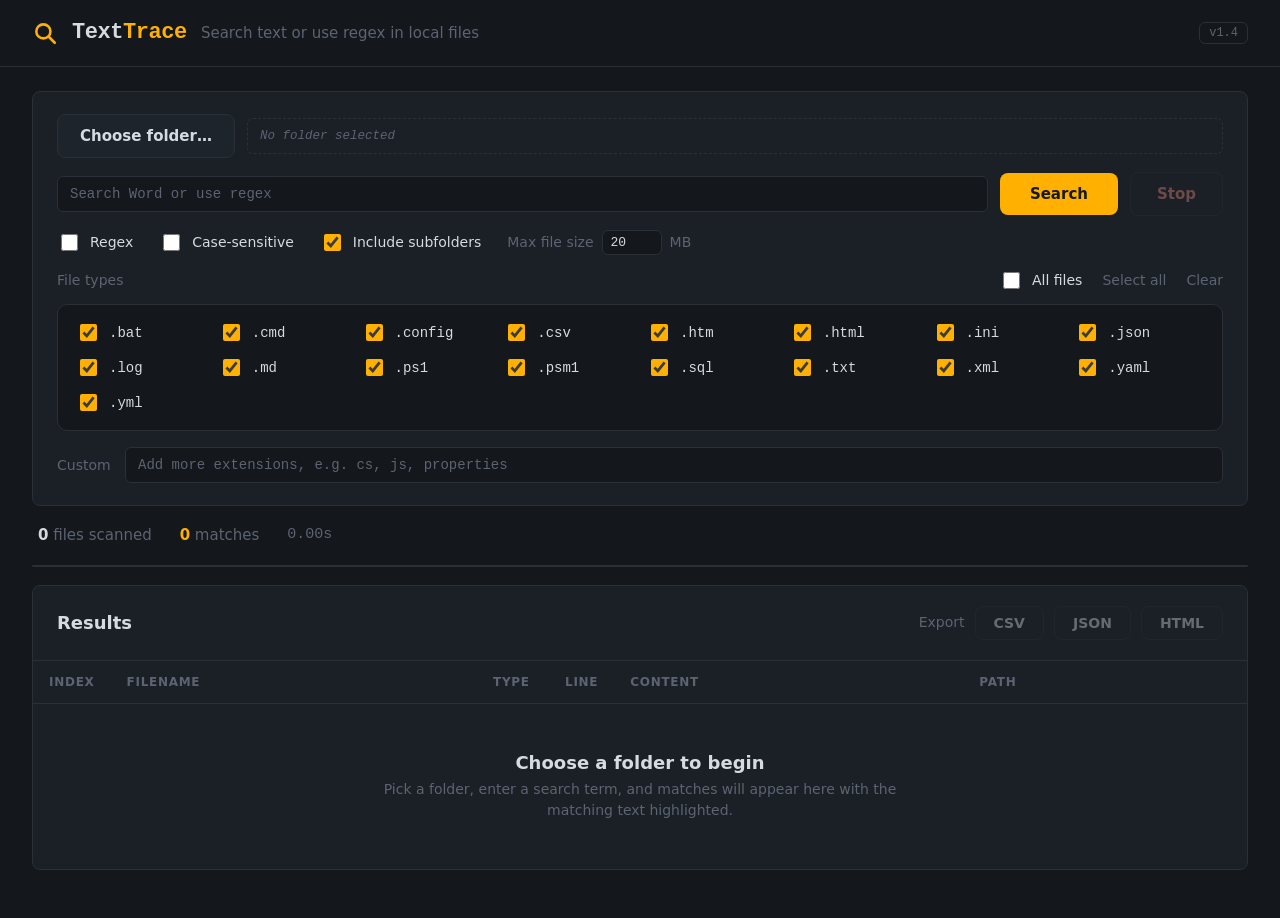
<file: Browser-Addon/Firefox/index.html>
<!DOCTYPE html>
<html lang="en">
<head>
  <meta charset="UTF-8">
  <meta name="viewport" content="width=device-width, initial-scale=1.0">
  <title>TextTrace</title>
  <link rel="stylesheet" href="index.css">
</head>
<body>
  <header class="bar">
    <svg class="logo-icon" viewBox="0 0 24 24" aria-hidden="true">
      <circle cx="10.5" cy="10.5" r="6.5"></circle>
      <line x1="15.5" y1="15.5" x2="21" y2="21"></line>
    </svg>
    <h1>Text<span class="accent">Trace</span></h1>
    <p class="tagline">Search text or use regex in local files</p>
    <a class="version" id="version" target="_blank" rel="noopener" hidden></a>
  </header>

  <main>
    <section class="card controls">
      <div class="row">
        <label class="btn-folder">
          Choose folder…
          <input type="file" id="folder" webkitdirectory directory multiple hidden>
        </label>
        <div class="folder-name" id="folderName" data-empty="true">No folder selected</div>
      </div>

      <div class="row">
        <input type="text" id="query" class="field" placeholder="Search Word or use regex" autocomplete="off" spellcheck="false">
        <button id="run" type="button" class="btn-primary">Search</button>
        <button id="stop" type="button" class="btn-stop" disabled>Stop</button>
      </div>

      <div class="row opts">
        <label><input type="checkbox" id="useRegex"> Regex</label>
        <label><input type="checkbox" id="caseSensitive"> Case-sensitive</label>
        <label><input type="checkbox" id="recursive" checked> Include subfolders</label>
        <label class="maxsize">Max file size <input type="number" id="maxSize" class="num" min="0" step="1" value="20" title="Files larger than this are skipped. 0 = no limit."> MB</label>
      </div>

      <div class="row types-head">
        <span class="label">File types</span>
        <span class="types-actions">
          <label class="all-files"><input type="checkbox" id="allFiles"> All files</label>
          <a href="#" id="selectAll">Select all</a>
          <a href="#" id="clearTypes">Clear</a>
        </span>
      </div>

      <div class="ft-grid" id="ftGrid"></div>

      <div class="row custom-row">
        <span class="label">Custom</span>
        <input type="text" id="customTypes" class="field" placeholder="Add more extensions, e.g. cs, js, properties" spellcheck="false">
      </div>
    </section>

    <div class="stats" id="stats" hidden>
      <span><b id="stScanned">0</b> files scanned</span>
      <span><b id="stMatches">0</b> matches</span>
      <span id="stTime" class="dim">0.00s</span>
      <span id="stSkippedWrap" hidden title="Files skipped for being larger than the limit"><b id="stSkipped">0</b> skipped</span>
    </div>

    <div class="progress-wrap"><div id="progress" class="progress"></div></div>

    <section class="card results">
      <div class="results-head">
        <h2>Results</h2>
        <div class="export">
          <span class="label">Export</span>
          <button id="exportCsv" type="button" class="btn-export" disabled>CSV</button>
          <button id="exportJson" type="button" class="btn-export" disabled>JSON</button>
          <button id="exportHtml" type="button" class="btn-export" disabled>HTML</button>
        </div>
      </div>

      <div class="table-wrap">
        <table id="table">
          <thead>
            <tr>
              <th class="c-idx">Index</th>
              <th class="c-file">Filename</th>
              <th class="c-type">Type</th>
              <th class="c-line">Line</th>
              <th class="c-text">Content</th>
              <th class="c-path">Path</th>
              <th class="c-copy"></th>
            </tr>
          </thead>
          <tbody id="rows"></tbody>
        </table>
        <div id="empty" class="empty">
          <div class="empty-title">Choose a folder to begin</div>
          <div class="empty-sub">Pick a folder, enter a search term, and matches will appear here with the matching text highlighted.</div>
        </div>
      </div>
    </section>
  </main>

  <script src="app.js"></script>
</body>
</html>
</file>
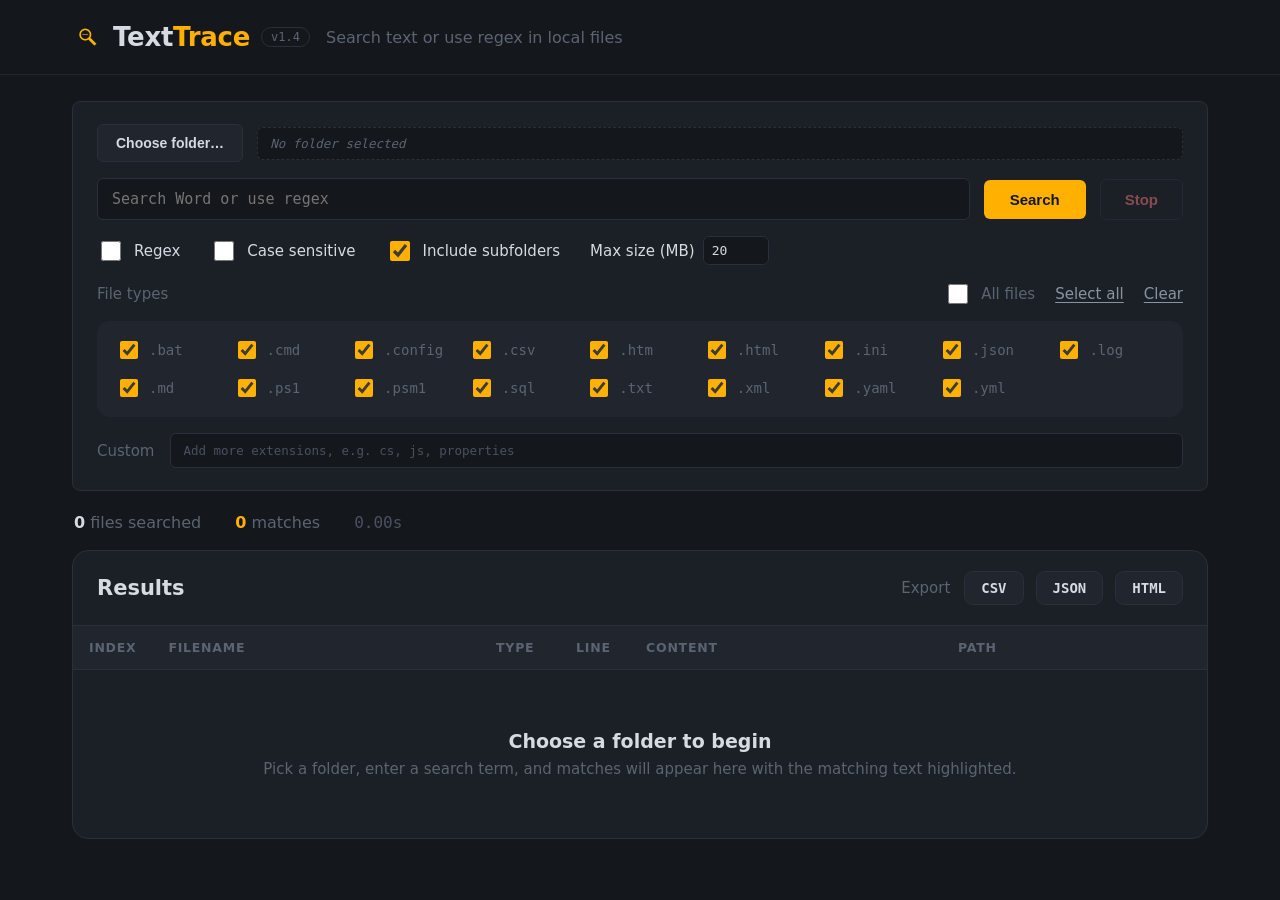
<file: Browser-Addon/Chrome/app.html>
<!DOCTYPE html>
<html lang="en">
<head>
<meta charset="utf-8">
<meta name="viewport" content="width=device-width, initial-scale=1">
<title>TextTrace</title>
<link rel="stylesheet" href="app.css">
</head>
<body>

<header>
  <div class="wrap head">
    <div class="logo">
      <img src="icons/icon-48.png" alt="" width="30" height="30">
      <b>Text<span>Trace</span></b>
      <a class="ver" id="ver" href="https://github.com/fardinbarashi/psGuiTextTrace" target="_blank" rel="noopener" style="display:none"></a>
    </div>
    <div class="subtitle">Search text or use regex in local files</div>
  </div>
</header>

<div class="wrap">
  <div class="panel">
    <div class="row">
      <button class="btn-folder" id="pick">Choose folder…</button>
      <div class="field folder-name" id="folder" data-empty="true">No folder selected</div>
    </div>

    <div class="row">
      <input class="search-input" id="q" placeholder="Search Word or use regex" aria-label="Search Word or use regex">
      <button class="btn-search" id="go">Search</button>
      <button class="btn-stop" id="stop" disabled>Stop</button>
    </div>

    <div class="row checks">
      <label class="chk"><input type="checkbox" id="regex"> Regex</label>
      <label class="chk"><input type="checkbox" id="case"> Case sensitive</label>
      <label class="chk"><input type="checkbox" id="recurse" checked> Include subfolders</label>
      <label class="chk maxsize">Max size (MB) <input type="number" id="maxsize" min="0" step="1" value="20"></label>
    </div>

    <div>
      <div class="types-head">
        <span class="lbl">File types</span>
        <div class="right">
          <label class="chk muted"><input type="checkbox" id="allfiles"> All files</label>
          <span class="link" id="selall">Select all</span>
          <span class="link" id="clearall">Clear</span>
        </div>
      </div>
      <div class="types-box">
        <div class="types-grid" id="types"></div>
      </div>
    </div>

    <div class="row custom-row" style="margin-top:16px">
      <span class="lbl">Custom</span>
      <input class="field" id="custom" placeholder="Add more extensions, e.g. cs, js, properties" aria-label="Custom extensions">
    </div>
  </div>

  <div class="stats" id="stats">
    <span><b id="scanned">0</b> files searched</span>
    <span class="m"><b id="hits">0</b> matches</span>
    <span id="skipped-stat" class="skipped-stat" style="display:none"></span>
    <span id="time" class="mono">0.00s</span>
  </div>

  <div class="results">
    <div class="results-head">
      <h2>Results</h2>
      <div class="exp">
        <span class="exp-lbl">Export</span>
        <button data-x="csv">CSV</button>
        <button data-x="json">JSON</button>
        <button data-x="html">HTML</button>
      </div>
    </div>
    <table>
      <thead><tr>
        <th class="num">INDEX</th><th>FILENAME</th><th class="type">TYPE</th><th class="line">LINE</th>
        <th>CONTENT</th><th class="path">PATH</th><th class="copy"></th>
      </tr></thead>
      <tbody id="rows"></tbody>
    </table>
    <div class="empty" id="empty">
      <div class="big">Choose a folder to begin</div>
      Pick a folder, enter a search term, and matches will appear here with the matching text highlighted.
    </div>
  </div>
</div>

<script src="app.js"></script>
</body>
</html>
</file>
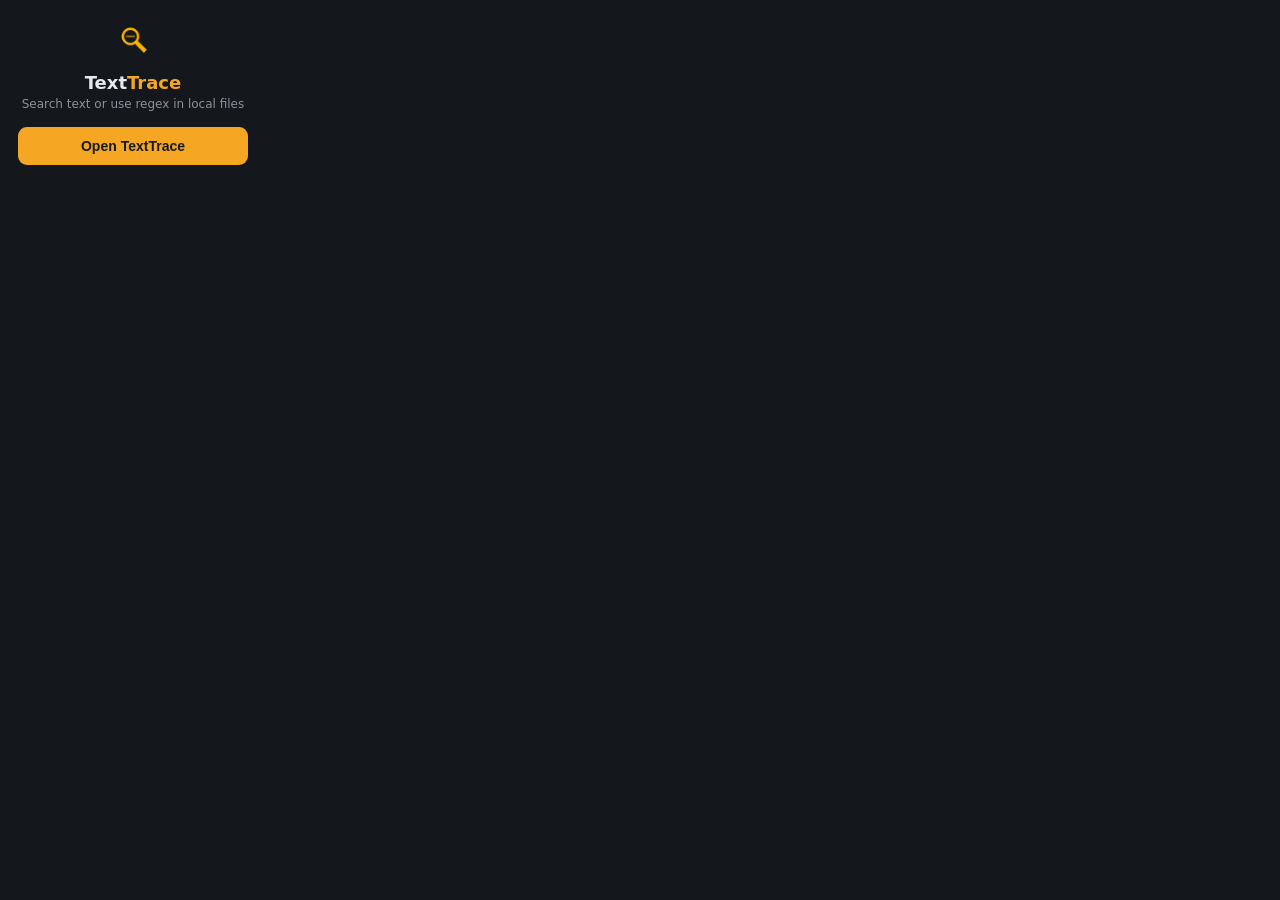
<file: Browser-Addon/Chrome/popup.html>
<!DOCTYPE html>
<html lang="en">
<head>
<meta charset="utf-8">
<style>
  body{width:230px;margin:0;background:#14181D;color:#E7EAED;
    font-family:system-ui,sans-serif;padding:18px;text-align:center}
  img.logo{width:44px;height:44px;display:block;margin:0 auto 10px}
  .logo-txt{font-weight:800;font-size:18px;margin-bottom:4px}
  .logo-txt span{color:#F5A623}
  p{color:#8B929B;font-size:12px;margin:0 0 16px}
  button{width:100%;background:#F5A623;border:0;color:#161A1F;font-weight:800;
    font-size:14px;padding:11px;border-radius:9px;cursor:pointer}
  button:hover{filter:brightness(1.06)}
</style>
</head>
<body>
  <img class="logo" src="icons/icon-96.png" alt="TextTrace">
  <div class="logo-txt">Text<span>Trace</span></div>
  <p>Search text or use regex in local files</p>
  <button id="open">Open TextTrace</button>
  <script src="popup.js"></script>
</body>
</html>
</file>
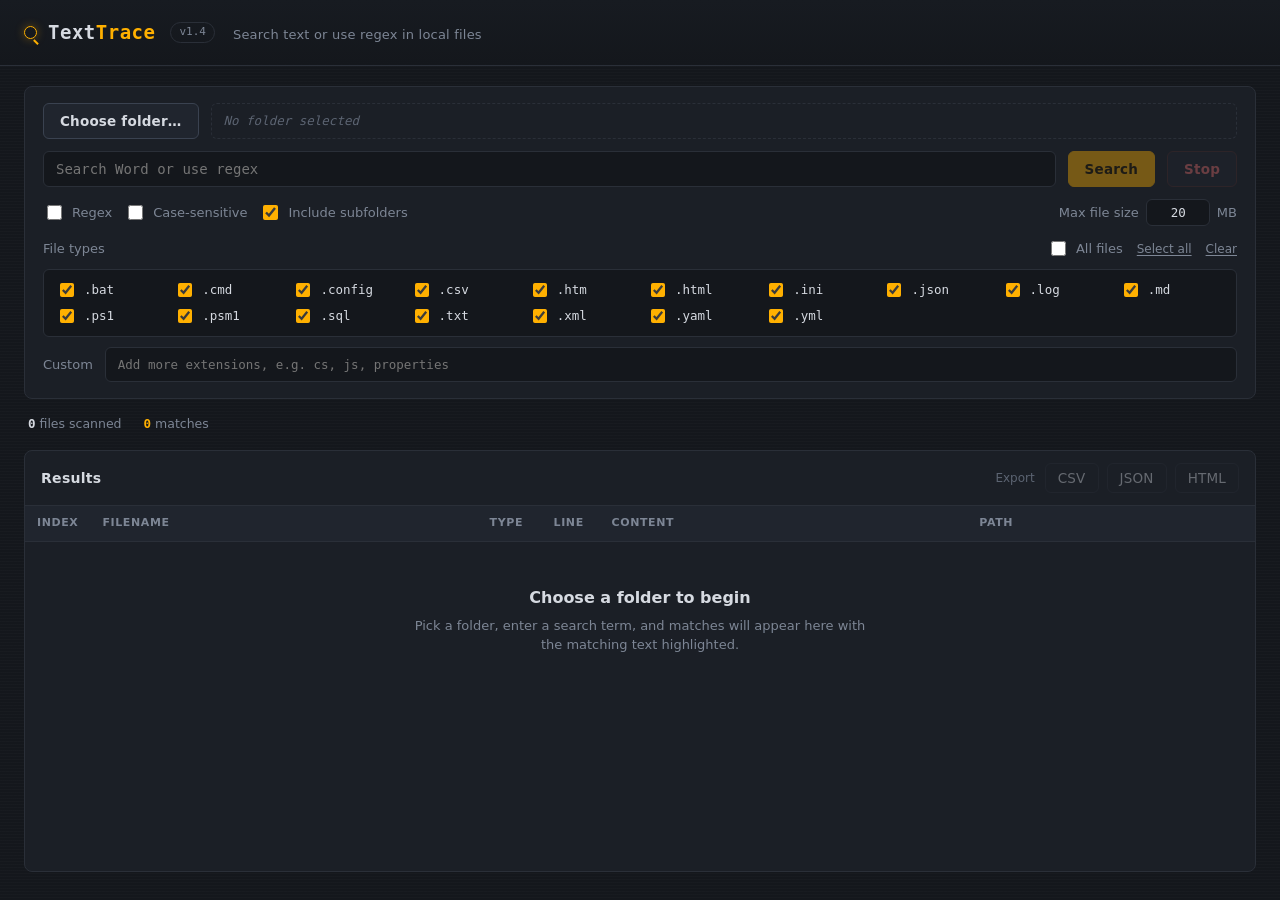
<file: Browser-Addon/Edge/app.html>
<!DOCTYPE html>
<html lang="en">
<head>
  <meta charset="UTF-8">
  <meta name="viewport" content="width=device-width, initial-scale=1.0">
  <title>TextTrace</title>
  <link rel="stylesheet" href="app.css">
</head>
<body>
  <header class="topbar">
    <div class="brand">
      <span class="brand-mark" aria-hidden="true"></span>
      <h1>Text<span class="brand-accent">Trace</span></h1>
      <span class="version" id="appVersion" hidden></span>
    </div>
    <p class="tagline">Search text or use regex in local files</p>
  </header>

  <main>
    <section class="panel controls" aria-label="Search settings">
      <div class="row scope-row">
        <button id="pickDir" class="btn btn-primary">Choose folder…</button>
        <div id="dirLabel" class="dir-label" data-empty="true">No folder selected</div>
      </div>

      <div class="row query-row">
        <input
          id="pattern"
          class="field field-grow"
          type="text"
          placeholder="Search Word or use regex"
          autocomplete="off"
          spellcheck="false">
        <button id="search" class="btn btn-go" disabled>Search</button>
        <button id="stop" class="btn btn-stop" disabled>Stop</button>
      </div>

      <div class="row options-row">
        <label class="check"><input type="checkbox" id="useRegex"> Regex</label>
        <label class="check"><input type="checkbox" id="caseSensitive"> Case-sensitive</label>
        <label class="check"><input type="checkbox" id="recursive" checked> Include subfolders</label>
        <label class="sizelim">Max file size
          <input type="number" id="maxSize" min="1" step="1" value="20"> MB
        </label>
      </div>

      <div class="types-block">
        <div class="types-head">
          <span class="types-label">File types</span>
          <div class="types-actions">
            <label class="check"><input type="checkbox" id="allTypes"> All files</label>
            <button type="button" class="linkbtn" id="checkAll">Select all</button>
            <button type="button" class="linkbtn" id="checkNone">Clear</button>
          </div>
        </div>
        <div class="types-grid" id="typesGrid"></div>
        <div class="row custom-row">
          <label for="customExt" class="types-label">Custom</label>
          <input
            id="customExt"
            class="field field-grow mono"
            type="text"
            autocomplete="off"
            spellcheck="false"
            placeholder="Add more extensions, e.g. cs, js, properties">
        </div>
      </div>
    </section>

    <section class="statusbar" aria-live="polite">
      <span class="stat"><span class="stat-num" id="statScanned">0</span> files scanned</span>
      <span class="stat"><span class="stat-num accent" id="statMatches">0</span> matches</span>
      <span class="stat stat-skipped" id="statSkipped" hidden></span>
      <span class="stat" id="statElapsed"></span>
      <span class="stat stat-current" id="statCurrent"></span>
    </section>

    <section class="panel results-panel" aria-label="Results">
      <div class="results-head">
        <h2>Results</h2>
        <div class="export">
          <span class="export-label">Export</span>
          <button class="btn btn-ghost" id="exportCsv" disabled>CSV</button>
          <button class="btn btn-ghost" id="exportJson" disabled>JSON</button>
          <button class="btn btn-ghost" id="exportHtml" disabled>HTML</button>
        </div>
      </div>

      <div class="table-wrap">
        <table id="resultsTable">
          <thead>
            <tr>
              <th class="col-index">Index</th>
              <th class="col-file">Filename</th>
              <th class="col-type">Type</th>
              <th class="col-line-no">Line</th>
              <th class="col-line">Content</th>
              <th class="col-path">Path</th>
              <th class="col-act"></th>
            </tr>
          </thead>
          <tbody id="resultsBody"></tbody>
        </table>
        <div id="emptyState" class="empty-state">
          <div class="empty-title">Choose a folder to begin</div>
          <div class="empty-sub">Pick a folder, enter a search term, and matches will appear here with the matching text highlighted.</div>
        </div>
      </div>
    </section>
  </main>

  <div id="toast" class="toast" role="status" aria-live="polite"></div>

  <script src="app.js"></script>
</body>
</html>
</file>
<file: Browser-Addon/Firefox/index.css>
:root {
  --bg: #14171c;
  --card: #1b1f26;
  --card-line: #2a2f38;
  --field: #14171c;
  --field-line: #2a2f38;
  --ink: #d6dae1;
  --dim: #5c6472;
  --amber: #ffb000;
  --amber-ink: #17191d;
  --stop: #cf7f74;
  --mono: ui-monospace, SFMono-Regular, "SF Mono", Menlo, Consolas, monospace;
  --sans: system-ui, "Segoe UI", Roboto, sans-serif;
  --radius: 8px;
}

* { box-sizing: border-box; }
html, body { height: 100%; }
body {
  margin: 0;
  background: var(--bg);
  color: var(--ink);
  font: 14px/1.5 var(--sans);
}

/* ---- Header ---- */
.bar {
  display: flex;
  align-items: center;
  gap: 14px;
  padding: 20px 32px;
  border-bottom: 1px solid var(--card-line);
}
.logo-icon {
  width: 26px; height: 26px;
  fill: none;
  stroke: var(--amber);
  stroke-width: 2.4;
  stroke-linecap: round;
}
h1 { margin: 0; font: 700 22px/1 var(--mono); letter-spacing: -0.02em; }
h1 .accent { color: var(--amber); }
.tagline { margin: 0; color: var(--dim); font-size: 15px; }
.version {
  margin-left: auto;
  color: var(--dim);
  font: 12px var(--mono);
  text-decoration: none;
  border: 1px solid var(--card-line);
  border-radius: 6px;
  padding: 3px 9px;
}
.version:hover { color: var(--ink); border-color: var(--amber); }

main { max-width: 1440px; margin: 0 auto; padding: 24px 32px 48px; }

/* ---- Cards ---- */
.card {
  background: var(--card);
  border: 1px solid var(--card-line);
  border-radius: var(--radius);
  padding: 22px 24px;
}

.row { display: flex; align-items: center; gap: 12px; }
.row + .row { margin-top: 14px; }

/* ---- Fields & buttons ---- */
.field {
  background: var(--field);
  border: 1px solid var(--field-line);
  border-radius: 6px;
  color: var(--ink);
  padding: 9px 12px;
  font: 14px var(--mono);
  outline: none;
}
.field::placeholder { color: var(--dim); }
.field:focus { border-color: var(--amber); box-shadow: 0 0 0 3px rgba(255, 176, 0, .12); }

#query { flex: 1; }
.folder-name {
  flex: 1;
  font-family: var(--mono);
  font-size: 12.5px;
  color: var(--ink);
  padding: 8px 12px;
  border: 1px dashed var(--card-line);
  border-radius: 6px;
  overflow: hidden;
  text-overflow: ellipsis;
  white-space: nowrap;
}
.folder-name[data-empty="true"] { color: var(--dim); font-style: italic; }

.btn-folder {
  background: #1e242c;
  border: 1px solid var(--field-line);
  border-radius: 8px;
  color: var(--ink);
  font: 700 15px var(--sans);
  padding: 12px 22px;
  cursor: pointer;
  white-space: nowrap;
}
.btn-folder:hover { border-color: var(--dim); }

.btn-primary {
  background: var(--amber);
  border: none;
  border-radius: 8px;
  color: var(--amber-ink);
  font: 700 15px var(--sans);
  padding: 12px 30px;
  cursor: pointer;
}
.btn-primary:hover { filter: brightness(1.06); }

.btn-stop {
  background: transparent;
  border: 1px solid var(--field-line);
  border-radius: 8px;
  color: var(--stop);
  font: 700 15px var(--sans);
  padding: 12px 26px;
  cursor: pointer;
}
.btn-stop:hover:not(:disabled) { border-color: var(--stop); }
.btn-stop:disabled { opacity: 0.45; cursor: default; }

/* ---- Options ---- */
.opts { gap: 26px; color: var(--ink); }
.opts label { display: flex; align-items: center; gap: 9px; cursor: pointer; }
.opts .maxsize { color: var(--dim); gap: 8px; cursor: default; }
.num {
  width: 60px;
  background: var(--field);
  border: 1px solid var(--field-line);
  border-radius: 6px;
  color: var(--ink);
  padding: 4px 8px;
  font: 13px var(--mono);
  outline: none;
}
.num:focus { border-color: var(--amber); box-shadow: 0 0 0 3px rgba(255, 176, 0, .12); }
input[type=checkbox] { width: 17px; height: 17px; accent-color: var(--amber); cursor: pointer; }

/* ---- File types ---- */
.types-head { justify-content: space-between; margin-top: 18px; }
.label { color: var(--dim); }
.types-actions { display: flex; align-items: center; gap: 20px; }
.all-files { display: flex; align-items: center; gap: 9px; color: var(--ink); cursor: pointer; }
.types-actions a { color: var(--dim); text-decoration: none; }
.types-actions a:hover { color: var(--ink); text-decoration: underline; }

.ft-grid {
  margin-top: 12px;
  padding: 16px 18px;
  background: var(--field);
  border: 1px solid var(--field-line);
  border-radius: 10px;
  display: grid;
  grid-template-columns: repeat(auto-fill, minmax(120px, 1fr));
  gap: 12px 14px;
}
.ft-grid.disabled { opacity: 0.4; pointer-events: none; }
.ft-grid label {
  display: flex; align-items: center; gap: 9px;
  color: var(--ink); cursor: pointer;
  font: 14px var(--mono);
}

.custom-row { margin-top: 16px; }
.custom-row .label { min-width: 56px; }
.custom-row .field { flex: 1; }

/* ---- Stats ---- */
.stats {
  display: flex;
  gap: 28px;
  padding: 18px 6px;
  color: var(--dim);
  font-size: 15px;
}
.stats b { color: var(--amber); font-weight: 700; }
.stats #stScanned { color: var(--ink); }
.stats .dim { color: var(--dim); font-family: var(--mono); }

.progress-wrap { height: 2px; background: var(--card-line); border-radius: 2px; margin-bottom: 18px; overflow: hidden; }
.progress { height: 100%; width: 0; background: var(--amber); transition: width 0.1s linear; }

/* ---- Results ---- */
.results { padding: 0; overflow: hidden; }
.results-head {
  display: flex; align-items: center; justify-content: space-between;
  padding: 20px 24px;
  border-bottom: 1px solid var(--card-line);
}
.results-head h2 { margin: 0; font: 700 18px var(--sans); }
.export { display: flex; align-items: center; gap: 10px; }
.btn-export {
  background: transparent;
  border: 1px solid var(--field-line);
  border-radius: 8px;
  color: var(--ink);
  font: 600 14px var(--sans);
  padding: 8px 18px;
  cursor: pointer;
}
.btn-export:hover:not(:disabled) { border-color: var(--dim); }
.btn-export:disabled { opacity: 0.4; cursor: default; }

.table-wrap { overflow: auto; }
table { width: 100%; border-collapse: collapse; }
thead th {
  position: sticky; top: 0;
  background: var(--card);
  text-align: left;
  color: var(--dim);
  font: 600 12px var(--sans);
  letter-spacing: 0.06em;
  text-transform: uppercase;
  padding: 14px 16px;
  border-bottom: 1px solid var(--card-line);
}
tbody td {
  padding: 13px 16px;
  border-bottom: 1px solid var(--card-line);
  vertical-align: top;
}
tbody tr:last-child td { border-bottom: none; }
tbody tr:hover { background: #1b2129; }

.c-idx { width: 68px; }
.c-type { width: 72px; }
.c-line { width: 64px; }
.c-copy { width: 44px; }
td.c-idx, td.c-line { color: var(--dim); font: 14px var(--mono); }
td.c-type { color: var(--amber); font: 14px var(--mono); white-space: nowrap; text-transform: uppercase; }
td.c-file { font: 14px var(--mono); white-space: nowrap; }
td.c-text { font: 14px var(--mono); word-break: break-word; }
td.c-text mark { background: #ffd23f; color: #1a1d22; font-weight: 400; border-radius: 2px; padding: 0 1px; }
td.c-path { color: var(--dim); font: 13px var(--mono); word-break: break-all; }

.copy-btn {
  background: none; border: none; padding: 4px; cursor: pointer;
  color: var(--dim); display: inline-flex;
}
.copy-btn:hover { color: var(--ink); }
.copy-btn.done { color: var(--amber); }
.copy-btn svg { width: 16px; height: 16px; fill: none; stroke: currentColor; stroke-width: 1.8; }

.empty { padding: 48px 24px; text-align: center; }
.empty-title { color: var(--ink); font: 700 18px var(--sans); margin-bottom: 6px; }
.empty-sub { color: var(--dim); font: 14px var(--sans); max-width: 540px; margin: 0 auto; line-height: 1.5; }

@media (prefers-reduced-motion: reduce) {
  .progress { transition: none; }
}
:focus-visible { outline: 2px solid var(--amber); outline-offset: 2px; }
</file>
<file: Browser-Addon/Chrome/app.css>
:root{
  --bg:#14171c; --panel:#1b1f26; --panel-2:#20252e;
  --line:#2a2f38; --line-soft:#21262e;
  --text:#d6dae1; --muted:#5c6472; --muted-2:#4a5160;
  --amber:#ffb000; --amber-ink:#14171c;
  --hl:#ffd23f; --hl-ink:#1a1d22;
  --link:#8b93a2; --stop:#d06b6b; --input:#14171c;
  --mono:ui-monospace,SFMono-Regular,Menlo,Consolas,monospace;
  --sans:system-ui,-apple-system,Segoe UI,Roboto,sans-serif;
}
*{box-sizing:border-box}
html,body{margin:0}
body{background:var(--bg);color:var(--text);font-family:var(--sans);font-size:15px;padding-bottom:60px}
.mono{font-family:var(--mono)}
.wrap{max-width:1180px;margin:0 auto;padding:0 22px}

header{border-bottom:1px solid var(--line-soft);padding:22px 0}
.head{display:flex;align-items:center;gap:16px}
.logo{display:flex;align-items:center;gap:11px}
.logo svg{color:var(--amber)}
.logo b{font-size:26px;font-weight:800;letter-spacing:-.01em}
.logo b span{color:var(--amber)}
.logo .ver{font-family:var(--mono);font-size:12px;color:var(--muted);text-decoration:none;
  border:1px solid var(--line);border-radius:999px;padding:2px 9px;align-self:center}
.logo .ver:hover{border-color:var(--amber);color:var(--text)}
.subtitle{color:var(--muted);font-size:16px}

.panel{background:var(--panel);border:1px solid var(--line);border-radius:8px;padding:22px 24px;margin-top:26px}
.row{display:flex;gap:14px;align-items:center;margin-bottom:16px}
.row:last-child{margin-bottom:0}

.btn-folder{background:var(--panel-2);border:1px solid var(--line);color:var(--text);font-weight:700;font-size:14px;padding:10px 18px;border-radius:6px;cursor:pointer;white-space:nowrap}
.btn-folder:hover{border-color:var(--muted-2)}
.field{flex:1;background:var(--input);border:1px solid var(--line);border-radius:6px;padding:9px 12px;color:var(--text);font-family:var(--mono);font-size:12.5px;outline:none}
.field::placeholder{color:var(--muted-2)}
.field:focus{border-color:var(--amber);box-shadow:0 0 0 3px rgba(255,176,0,.12)}
.folder-name{border-style:dashed;border-radius:6px;padding:8px 12px;color:var(--text)}
.folder-name[data-empty="true"]{color:var(--muted);font-style:italic}

.search-input{flex:1;background:var(--input);border:1px solid var(--line);border-radius:6px;padding:11px 14px;color:var(--text);font-family:var(--mono);font-size:15px;outline:none}
.search-input:focus{border-color:var(--amber);box-shadow:0 0 0 3px rgba(255,176,0,.12)}
.btn-search{background:var(--amber);border:0;color:var(--amber-ink);font-weight:800;font-size:15px;padding:11px 26px;border-radius:6px;cursor:pointer}
.btn-search:hover{filter:brightness(1.06)}
.btn-stop{background:transparent;border:1px solid var(--line);color:var(--stop);font-weight:700;font-size:15px;padding:11px 24px;border-radius:6px;cursor:pointer}
.btn-stop:disabled{cursor:not-allowed;opacity:.6}

.checks{display:flex;gap:30px;align-items:center}
label.chk{display:flex;gap:10px;align-items:center;color:var(--text);font-size:15px;cursor:pointer;user-select:none}
label.chk input{width:20px;height:20px;accent-color:var(--amber);cursor:pointer}
label.chk.maxsize{gap:8px}
label.chk.maxsize input{width:66px;height:auto;background:var(--input);border:1px solid var(--line);border-radius:6px;color:var(--text);font-family:var(--mono);font-size:13px;padding:6px 8px;outline:none;accent-color:auto;cursor:text}
label.chk.maxsize input:focus{border-color:var(--amber);box-shadow:0 0 0 3px rgba(255,176,0,.12)}
label.chk.muted{color:var(--muted)}

.types-head{display:flex;align-items:center;margin-bottom:14px}
.types-head .lbl{color:var(--muted);font-size:15px}
.types-head .right{margin-left:auto;display:flex;align-items:center;gap:20px}
.link{color:var(--link);text-decoration:underline;text-underline-offset:3px;cursor:pointer;font-size:15px}
.link:hover{color:var(--text)}

.types-box{background:var(--panel-2);border:1px solid var(--line-soft);border-radius:12px;padding:16px 18px}
.types-grid{display:grid;grid-template-columns:repeat(9,1fr);gap:14px 10px}
.types-grid label{display:flex;gap:8px;align-items:center;color:var(--text)}
.types-grid input{width:18px;height:18px;accent-color:var(--amber)}
.types-grid .ext{font-family:var(--mono);color:var(--muted);font-size:14px}

.custom-row{display:flex;align-items:center;gap:16px}
.custom-row .lbl{color:var(--muted);font-size:15px}

.stats{display:flex;gap:34px;align-items:baseline;padding:22px 2px 4px;font-size:16px;color:var(--muted)}
.stats b{color:var(--text);font-weight:800}
.stats .m b{color:var(--amber)}
.stats #time{color:var(--muted-2)}
.stats .skipped-stat b{color:#e0902a}

.results{background:var(--panel);border:1px solid var(--line);border-radius:16px;margin-top:14px;overflow:hidden}
.results-head{display:flex;align-items:center;padding:20px 24px}
.results-head h2{margin:0;font-size:21px;font-weight:800}
.results-head .exp{margin-left:auto;display:flex;align-items:center;gap:12px}
.exp .exp-lbl{color:var(--muted);font-size:15px;margin-right:2px}
.exp button{background:var(--panel-2);border:1px solid var(--line);color:var(--text);font-family:var(--mono);font-weight:600;font-size:14px;padding:8px 16px;border-radius:9px;cursor:pointer}
.exp button:hover{border-color:var(--muted-2)}

table{width:100%;border-collapse:collapse}
thead th{text-align:left;color:var(--muted);font-size:12.5px;font-weight:700;letter-spacing:.06em;padding:14px 16px;border-top:1px solid var(--line);border-bottom:1px solid var(--line);background:var(--panel-2)}
thead th.num{width:62px}
thead th.type{width:80px}
thead th.line{width:70px}
thead th.copy{width:52px}
tbody td{padding:16px 16px;border-bottom:1px solid var(--line-soft);font-family:var(--mono);font-size:14.5px;vertical-align:middle}
tbody tr:hover{background:#1F252D}
td.idx{color:var(--muted-2)}
td.file{color:var(--text)}
td.type{color:var(--amber);text-transform:uppercase;font-size:13px}
td.line{color:var(--muted)}
td.content{color:var(--text);width:100%;white-space:pre-wrap;word-break:break-word}
td.path{color:var(--muted);white-space:nowrap}
td.copy{text-align:center}
.copy-btn{background:transparent;border:0;color:var(--muted-2);cursor:pointer;padding:4px;border-radius:6px}
.copy-btn:hover{color:var(--amber);background:#242b34}
mark{background:#ffd23f;color:#1a1d22;font-weight:400;border-radius:2px;padding:0 1px}

.empty{padding:60px 24px;text-align:center;color:var(--muted)}
.empty .big{color:var(--text);font-weight:700;font-size:19px;margin-bottom:8px}

.ctx{position:fixed;z-index:50;background:var(--panel);border:1px solid var(--line);border-radius:12px;box-shadow:0 12px 40px rgba(0,0,0,.5);padding:6px;min-width:220px;display:none}
.ctx button{display:flex;align-items:center;gap:10px;width:100%;text-align:left;border:0;background:transparent;font:inherit;color:var(--text);padding:10px 12px;border-radius:8px;cursor:pointer}
.ctx button:hover{background:var(--panel-2)}
.ctx .sep{height:1px;background:var(--line);margin:5px 4px}
.ctx small{margin-left:auto;color:var(--muted-2);font-family:var(--mono);font-size:12px}

@media (max-width:820px){
  .types-grid{grid-template-columns:repeat(3,1fr)}
  .row{flex-wrap:wrap}
  td.path,thead th.path{display:none}
}
@media (prefers-reduced-motion:reduce){*{transition:none!important}}
</file>
<file: Browser-Addon/Edge/app.css>
:root {
  --ink:        #14171c;
  --panel:      #1b1f26;
  --panel-2:    #20252e;
  --line:       #2a2f38;
  --line-soft:  #232833;
  --text:       #d6dae1;
  --muted:      #7d8695;
  --muted-2:    #5c6472;
  --amber:      #ffb000;
  --amber-dim:  #3a2f14;
  --teal:       #4ec9b0;
  --danger:     #e06c6c;

  --mono: ui-monospace, "SF Mono", "JetBrains Mono", "Cascadia Code", Menlo, Consolas, monospace;
  --sans: ui-sans-serif, system-ui, "Segoe UI", Roboto, Helvetica, Arial, sans-serif;
}

* { box-sizing: border-box; }

html, body {
  margin: 0;
  height: 100%;
}

body {
  background: var(--ink);
  color: var(--text);
  font-family: var(--sans);
  font-size: 14px;
  line-height: 1.5;
  display: flex;
  flex-direction: column;
  min-height: 100vh;
  /* faint scan-line texture, kept very subtle */
  background-image: repeating-linear-gradient(
    to bottom,
    rgba(255,255,255,0.014) 0px,
    rgba(255,255,255,0.014) 1px,
    transparent 1px,
    transparent 3px
  );
}

/* ---------- Topbar ---------- */
.topbar {
  display: flex;
  align-items: baseline;
  gap: 18px;
  padding: 18px 24px;
  border-bottom: 1px solid var(--line);
  background: linear-gradient(180deg, #171b21, var(--ink));
}
.brand { display: flex; align-items: center; gap: 11px; }
.brand-mark {
  width: 13px; height: 13px;
  border: 1.5px solid var(--amber);
  border-radius: 50%;
  position: relative;
  box-shadow: 0 0 10px rgba(255,176,0,0.35);
}
.brand-mark::after {
  content: "";
  position: absolute;
  width: 6px; height: 1.5px;
  background: var(--amber);
  bottom: -3px; right: -4px;
  transform: rotate(45deg);
  transform-origin: left center;
}
.brand h1 {
  font-family: var(--mono);
  font-size: 19px;
  font-weight: 600;
  letter-spacing: 0.5px;
  margin: 0;
}
.brand-accent { color: var(--amber); }
.version {
  font-family: var(--mono);
  font-size: 11px;
  color: var(--muted);
  border: 1px solid var(--line);
  border-radius: 20px;
  padding: 1px 8px;
  margin-left: 4px;
}
.tagline {
  margin: 0;
  color: var(--muted);
  font-size: 13px;
  letter-spacing: 0.2px;
}

main {
  flex: 1;
  display: flex;
  flex-direction: column;
  padding: 20px 24px 28px;
  gap: 14px;
  max-width: 1280px;
  width: 100%;
  margin: 0 auto;
}

/* ---------- Panels ---------- */
.panel {
  background: var(--panel);
  border: 1px solid var(--line);
  border-radius: 8px;
}
.controls { padding: 16px 18px; display: flex; flex-direction: column; gap: 12px; }

.row { display: flex; align-items: center; gap: 12px; flex-wrap: wrap; }

/* ---------- Fields ---------- */
.field {
  background: var(--ink);
  border: 1px solid var(--line);
  border-radius: 6px;
  color: var(--text);
  padding: 9px 12px;
  font-family: var(--sans);
  font-size: 14px;
  outline: none;
  transition: border-color .12s ease, box-shadow .12s ease;
}
.field:focus {
  border-color: var(--amber);
  box-shadow: 0 0 0 3px rgba(255,176,0,0.12);
}
.field-grow { flex: 1; min-width: 200px; }
.mono { font-family: var(--mono); font-size: 12.5px; }

.query-row .field { font-family: var(--mono); font-size: 14px; }

/* ---------- Buttons ---------- */
.btn {
  font-family: var(--sans);
  font-size: 13.5px;
  font-weight: 600;
  letter-spacing: 0.2px;
  border: 1px solid var(--line);
  background: var(--panel-2);
  color: var(--text);
  padding: 9px 16px;
  border-radius: 6px;
  cursor: pointer;
  transition: background .12s ease, border-color .12s ease, opacity .12s ease;
}
.btn:hover:not(:disabled) { background: #262c36; border-color: #384150; }
.btn:disabled { opacity: 0.4; cursor: not-allowed; }

.btn-primary { border-color: #3a4250; }
.btn-go {
  background: var(--amber);
  color: #201700;
  border-color: var(--amber);
}
.btn-go:hover:not(:disabled) { background: #ffbf2e; border-color: #ffbf2e; }
.btn-stop { color: var(--danger); border-color: #4a2c2c; }
.btn-stop:hover:not(:disabled) { background: #2a1e1e; }
.btn-ghost { background: transparent; padding: 6px 12px; font-weight: 500; }

.dir-label {
  font-family: var(--mono);
  font-size: 12.5px;
  color: var(--text);
  padding: 8px 12px;
  border: 1px dashed var(--line);
  border-radius: 6px;
  flex: 1;
  min-width: 180px;
  overflow: hidden;
  text-overflow: ellipsis;
  white-space: nowrap;
}
.dir-label[data-empty="true"] { color: var(--muted-2); font-style: italic; }

/* ---------- Checkboxes ---------- */
.check {
  display: inline-flex;
  align-items: center;
  gap: 7px;
  color: var(--muted);
  font-size: 13px;
  cursor: pointer;
  user-select: none;
}
.check input { accent-color: var(--amber); width: 15px; height: 15px; }

.sizelim {
  display: inline-flex;
  align-items: center;
  gap: 7px;
  margin-left: auto;
  color: var(--muted);
  font-size: 13px;
  user-select: none;
}
.sizelim input {
  width: 64px;
  background: var(--ink);
  border: 1px solid var(--line);
  border-radius: 6px;
  color: var(--text);
  padding: 5px 8px;
  font-family: var(--mono);
  font-size: 12.5px;
  text-align: right;
}
.sizelim input:focus {
  outline: none;
  border-color: var(--amber);
  box-shadow: 0 0 0 3px rgba(255,176,0,0.12);
}

.types-label { color: var(--muted); font-size: 13px; }

.types-block { display: flex; flex-direction: column; gap: 10px; }
.types-head {
  display: flex;
  align-items: center;
  justify-content: space-between;
  gap: 12px;
  flex-wrap: wrap;
}
.types-actions { display: flex; align-items: center; gap: 14px; }
.linkbtn {
  background: none;
  border: none;
  color: var(--muted);
  font-size: 12px;
  cursor: pointer;
  padding: 0;
  font-family: var(--sans);
  text-decoration: underline;
  text-underline-offset: 2px;
}
.linkbtn:hover { color: var(--amber); }

.types-grid {
  display: grid;
  grid-template-columns: repeat(auto-fill, minmax(96px, 1fr));
  gap: 6px 14px;
  padding: 10px 12px;
  background: var(--ink);
  border: 1px solid var(--line);
  border-radius: 6px;
}
.type-check {
  display: inline-flex;
  align-items: center;
  gap: 7px;
  font-family: var(--mono);
  font-size: 12.5px;
  color: var(--text);
  cursor: pointer;
  user-select: none;
}
.type-check input { accent-color: var(--amber); width: 14px; height: 14px; }
.types-grid.disabled { opacity: 0.4; pointer-events: none; }

.custom-row { gap: 12px; }

/* ---------- Status bar ---------- */
.statusbar {
  display: flex;
  align-items: center;
  gap: 22px;
  padding: 2px 4px;
  font-size: 12.5px;
  color: var(--muted);
  flex-wrap: wrap;
}
.stat-num { font-family: var(--mono); color: var(--text); font-weight: 600; }
.stat-num.accent { color: var(--amber); }
.stat-skipped { color: var(--amber); font-family: var(--mono); font-size: 11.5px; }
.stat-current {
  font-family: var(--mono);
  color: var(--muted-2);
  font-size: 11.5px;
  overflow: hidden;
  text-overflow: ellipsis;
  white-space: nowrap;
  max-width: 46%;
}

/* ---------- Results ---------- */
.results-panel {
  flex: 1;
  display: flex;
  flex-direction: column;
  overflow: hidden;
  min-height: 260px;
}
.results-head {
  display: flex;
  align-items: center;
  justify-content: space-between;
  padding: 12px 16px;
  border-bottom: 1px solid var(--line);
}
.results-head h2 { margin: 0; font-size: 14px; font-weight: 600; letter-spacing: 0.3px; }
.export { display: flex; align-items: center; gap: 8px; }
.export-label { color: var(--muted-2); font-size: 12px; margin-right: 2px; }

.table-wrap { flex: 1; overflow: auto; position: relative; }

table { width: 100%; border-collapse: collapse; }
thead th {
  position: sticky;
  top: 0;
  z-index: 1;
  background: var(--panel-2);
  text-align: left;
  font-size: 11px;
  text-transform: uppercase;
  letter-spacing: 0.6px;
  color: var(--muted);
  font-weight: 600;
  padding: 9px 12px;
  border-bottom: 1px solid var(--line);
  white-space: nowrap;
}
tbody td {
  padding: 7px 12px;
  border-bottom: 1px solid var(--line-soft);
  vertical-align: top;
  font-size: 13px;
}
tbody tr:hover { background: rgba(255,255,255,0.022); }

.col-index { width: 58px; }
.col-type { width: 64px; }
.col-line-no { width: 58px; }
.col-act { width: 42px; }

.cell-index, .cell-line-no { font-family: var(--mono); color: var(--muted); font-size: 12px; }
.cell-type { font-family: var(--mono); color: var(--amber); font-size: 11.5px; white-space: nowrap; }
.cell-file { font-family: var(--mono); font-size: 12.5px; color: var(--text); white-space: nowrap; }
.cell-line {
  font-family: var(--mono);
  font-size: 12.5px;
  color: var(--text);
  white-space: pre-wrap;
  word-break: break-word;
  max-width: 640px;
}
.cell-path {
  font-family: var(--mono);
  font-size: 11.5px;
  color: var(--muted-2);
  white-space: nowrap;
  max-width: 260px;
  overflow: hidden;
  text-overflow: ellipsis;
}

/* Signature: the matched token, highlighted like a trace hit */
mark {
  background: var(--amber-dim);
  color: var(--amber);
  border-radius: 2px;
  padding: 0 2px;
  box-shadow: inset 0 -1px 0 rgba(255,176,0,0.45);
}

.copy-btn {
  background: transparent;
  border: 1px solid transparent;
  color: var(--muted-2);
  border-radius: 4px;
  padding: 2px 6px;
  cursor: pointer;
  font-size: 13px;
  line-height: 1;
}
.copy-btn:hover { color: var(--amber); border-color: var(--line); }

.empty-state {
  padding: 44px 20px;
  text-align: center;
  color: var(--muted-2);
  font-size: 13.5px;
}
.empty-title {
  color: var(--text);
  font-size: 16px;
  font-weight: 600;
  margin-bottom: 6px;
}
.empty-sub {
  color: var(--muted);
  font-size: 13px;
  max-width: 460px;
  margin: 0 auto;
  line-height: 1.5;
}
.empty-state strong { color: var(--muted); }

/* ---------- Toast ---------- */
.toast {
  position: fixed;
  bottom: 22px;
  left: 50%;
  transform: translateX(-50%) translateY(12px);
  background: var(--panel-2);
  border: 1px solid var(--line);
  color: var(--text);
  font-size: 13px;
  padding: 9px 16px;
  border-radius: 6px;
  opacity: 0;
  pointer-events: none;
  transition: opacity .18s ease, transform .18s ease;
  box-shadow: 0 8px 24px rgba(0,0,0,0.4);
}
.toast.show { opacity: 1; transform: translateX(-50%) translateY(0); }

/* ---------- Accessibility / motion ---------- */
.btn:focus-visible, .field:focus-visible, .check input:focus-visible, .copy-btn:focus-visible {
  outline: 2px solid var(--amber);
  outline-offset: 1px;
}
@media (prefers-reduced-motion: reduce) {
  * { transition: none !important; }
}
</file>
